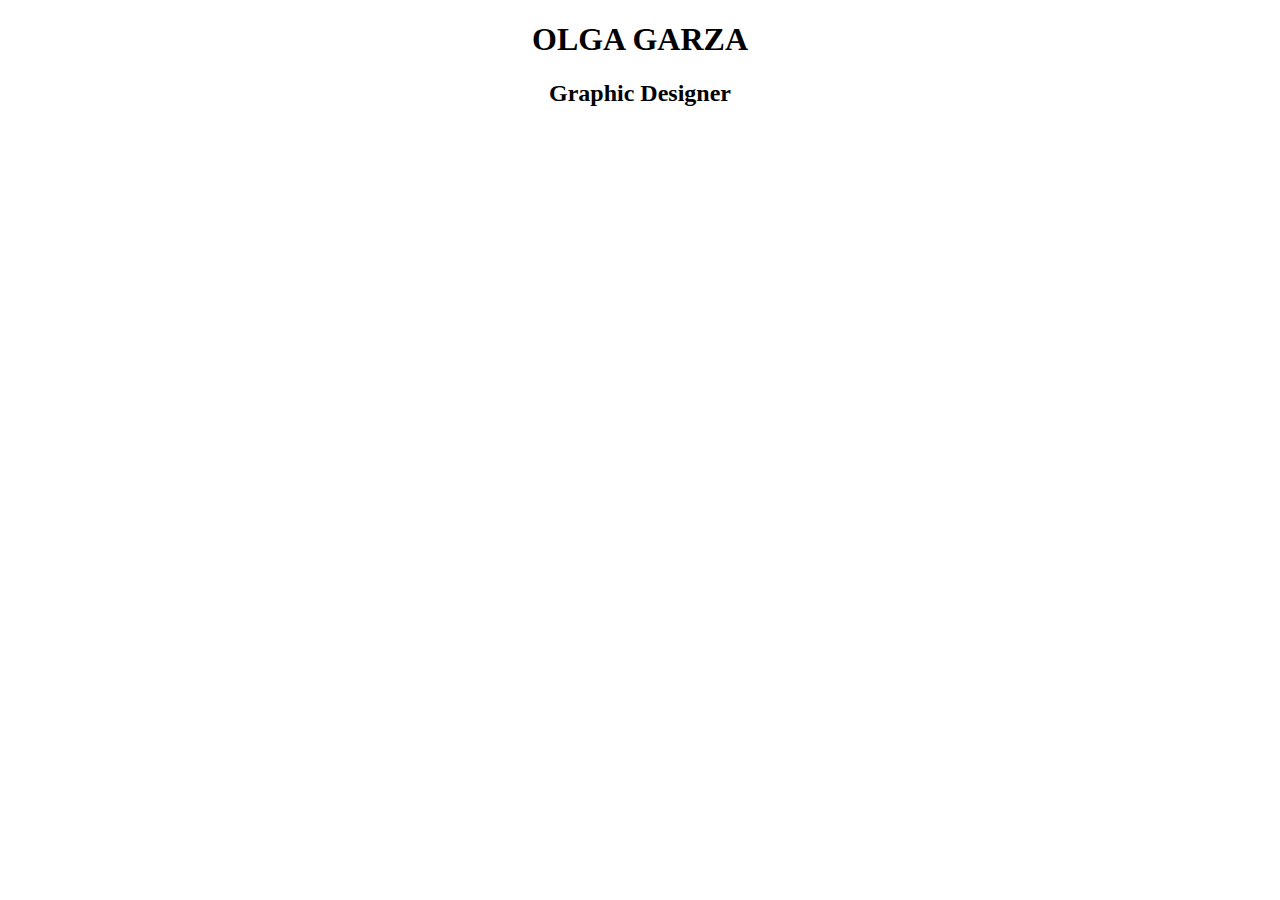
<file: gradient.html>
<!doctype html>
<html>

<head>
 
</head>
<body>
<style>
html { background-image: linear-gradient(to right, rgba(182, 135, 191, 0.8) 0%,rgba(112, 201, 168, 0.8) 49%,rgba(16, 146, 160, 0.8) 100%),
url(http://freenaturestock.s3.amazonaws.com/58.jpg');/* W3C */
 
}
h1,
h2{
 text-align:center; 
}
</style>

<section>
<h1>OLGA GARZA</h1>
<h2> Graphic Designer</h2>
</section>
</body>
</html>
</file>
